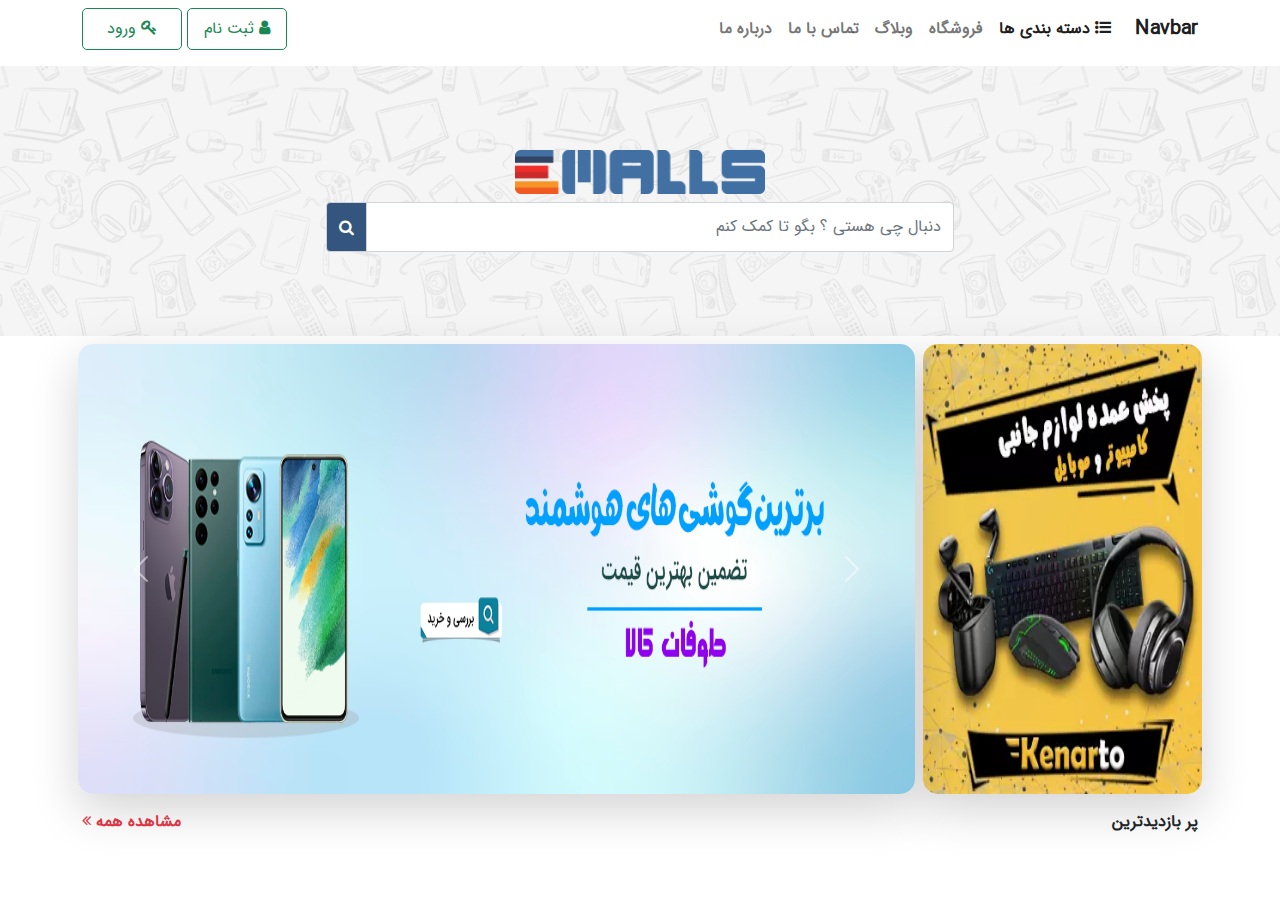
<file: index.html>
<!DOCTYPE html>
<html lang="fa" dir="rtl">

<head>
    <meta charset="UTF-8">
    <meta http-equiv="X-UA-Compatible" content="IE=edge">
    <meta name="viewport" content="width=device-width, initial-scale=1.0">
    <link rel="stylesheet" href="plugins/bootstrap-5.0.2-dist/bootstrap-5.0.2-dist/css/bootstrap.rtl.css">
    <link rel="stylesheet" href="plugins/font-awesome/css/font-awesome.css">
    <link href="plugins/owl-carousel/owl.carousel.css" rel="stylesheet">
    <link href="plugins/owl-carousel/owl.theme.css" rel="stylesheet">
    <link rel="stylesheet" href="assets/css/style.css">
    <style>

    </style>
    <title>Document</title>
</head>

<body>
    <nav class="navbar navbar-expand-lg navbar-light bg-white mb-2 fixed">
        <div class="container">
            <a class="navbar-brand" href="#">Navbar</a>
            <button class="navbar-toggler" type="button" data-bs-toggle="collapse"
                data-bs-target="#navbarSupportedContent" aria-controls="navbarSupportedContent" aria-expanded="false"
                aria-label="Toggle navigation">
                <span class="navbar-toggler-icon"></span>
            </button>
            <div class="collapse navbar-collapse" id="navbarSupportedContent">
                <ul class="navbar-nav me-auto mb-2 mb-lg-0">
                    <li class="nav-item">
                        <a class="nav-link active" aria-current="page" href="#"><i class="fa fa-list-ul"></i>&nbsp;دسته
                            بندی ها</a>
                    </li>
                    <li class="nav-item">
                        <a class="nav-link" href="#">فروشگاه</a>
                    </li>
                    <!-- <li class="nav-item dropdown">
                <a class="nav-link dropdown-toggle" href="#" id="navbarDropdown" role="button" data-bs-toggle="dropdown" aria-expanded="false">
                  Dropdown
                </a>
                <ul class="dropdown-menu" aria-labelledby="navbarDropdown">
                  <li><a class="dropdown-item" href="#">Action</a></li>
                  <li><a class="dropdown-item" href="#">Another action</a></li>
                  <li><hr class="dropdown-divider"></li>
                  <li><a class="dropdown-item" href="#">Something else here</a></li>
                </ul>
              </li> -->
                    <li class="nav-item">
                        <a class="nav-link" href="#" tabindex="-1" aria-disabled="true">وبلاگ</a>
                    </li>
                    <li class="nav-item">
                        <a class="nav-link" href="#" tabindex="-1" aria-disabled="true">تماس با ما</a>
                    </li>
                    <li class="nav-item">
                        <a class="nav-link" href="#" tabindex="-1" aria-disabled="true">درباره ما</a>
                    </li>
                </ul>
                <form class="d-flex">
                    <div class="">
                        <button class="nav-button"><i class="fa fa-user"></i>&nbsp;ثبت نام</button>
                        <button class="nav-button"><i class="fa fa-key"></i>&nbsp;ورود</button>
                    </div>
                </form>
            </div>
        </div>
    </nav>
    <header class="container-fluid ">

        <div class="text-center col-md-6">
            <img src="assets/images/logo-en.svg" class="mb-2" alt="" width="250">
            <div class="input-group" style="height: 50px;">
                <input type="text" class="form-control" placeholder="دنبال چی هستی ؟ بگو تا کمک کنم"
                    aria-label="Username" aria-describedby="basic-addon1">
                <span class="input-group-text bg-dark-blue" id="basic-addon1"><i class="fa fa-search"></i></span>
            </div>
        </div>
    </header>
    <main class="container mt-2">
        <section id="slider">
            <div class="col-md-3 me-2 shadow-lg" style="border-radius: 15px;">
                <img src="assets/images/slider/top-banner.webp" alt="" class="d-block w-100 h-100">
            </div>
            <div class="col-md-9 col-sm-12 shadow-lg" style="border-radius: 15px;">
                <div id="carouselExampleControls" class="carousel slide" data-bs-ride="carousel" style="height: 100%;">
                    <div class="carousel-inner h-100">
                        <div class="carousel-item active h-100">
                            <img src="assets/images/slider/1.png" class="d-block w-100 h-100" alt="...">
                        </div>
                        <div class="carousel-item h-100">
                            <img src="assets/images/slider/2.jpg" class="d-block w-100 h-100" alt="...">
                        </div>
                        <div class="carousel-item h-100">
                            <img src="assets/images/slider/3.jpg" class="d-block w-100 h-100" alt="...">
                        </div>
                    </div>
                    <button class="carousel-control-prev" type="button" data-bs-target="#carouselExampleControls"
                        data-bs-slide="prev">
                        <span class="carousel-control-prev-icon" aria-hidden="true"></span>
                        <span class="visually-hidden">Previous</span>
                    </button>
                    <button class="carousel-control-next" type="button" data-bs-target="#carouselExampleControls"
                        data-bs-slide="next">
                        <span class="carousel-control-next-icon" aria-hidden="true"></span>
                        <span class="visually-hidden">Next</span>
                    </button>
                </div>
            </div>
        </section>
        <section id="hot" class="mt-3">
            <div class="row">
                <div class="d-flex justify-content-between">
                    <div>
                        <p>پر بازدیدترین</p>
                    </div>
                    <div>
                        <a href="#" class="text-danger text-decoration-none">مشاهده همه&nbsp;<i
                                class="fa fa-angle-double-left"></i></a>
                    </div>

                </div>
            </div>
          
        </section>
    </main>
    <script src="plugins/jquery/jquery-1.9.1.min.js"></script>
    <script>
        let items = document.querySelectorAll('.carousel .carousel-item')

        items.forEach((el) => {
            const minPerSlide = 4
            let next = el.nextElementSibling
            for (var i = 1; i < minPerSlide; i++) {
                if (!next) {
                    // wrap carousel by using first child
                    next = items[0]
                }
                let cloneChild = next.cloneNode(true)
                el.appendChild(cloneChild.children[0])
                next = next.nextElementSibling
            }
        })

    </script>
    <script src="plugins/owl-carousel/owl.carousel.js"></script>

    <script src="plugins/bootstrap-5.0.2-dist/bootstrap-5.0.2-dist/js/bootstrap.bundle.js"></script>



</body>

</html>
</file>
<file: assets/css/style.css>
@font-face {
  font-family: "Sans";
  src: url("../fonts/IRANSans-font/IRANSansWeb.ttf") format("truetype"),
    url("../fonts/IRANSans-font/IRANSansWeb.woff") format("woff"),
    url("../fonts/IRANSans-font/IRANSansWeb.woff2") format("woff2");
}
@font-face {
  font-family: "Sans-Bold";
  src: url("../fonts/IRANSans-font/IRANSansWeb_Bold.ttf") format("truetype"),
    url("../fonts/IRANSans-font/IRANSansWeb_Bold.woff") format("woff"),
    url("../fonts/IRANSans-font/IRANSansWeb_Bold.woff2") format("woff2");
}
* {
  padding: 0;
  margin: 0;
  box-sizing: border-box;
}
.bg-dark-blue {
  background: #34567e;
  color: #fff;
}
body {
  font-family: "Sans";
  font-weight: bold;
}
.nav-button {
  padding: 0.5rem;
  border: 1px solid #198754;
  color: #198754;
  background: transparent;
  border-radius: 5px;
  width: 100px;
}
.nav-button:hover {
  color: #fff;
  background: #198754;
}
header {
  height: 30vh;
  background: url("../images/header-background.jpg");
  background-position: top;
  background-repeat: repeat;
  background-size: contain;
  display: flex;
  justify-content: center;
  align-items: center;
}
#slider {
  height: 50vh;
  display: flex;
  justify-content: center;
}
#slider img {
  border-radius: 15px;
}
</file>
